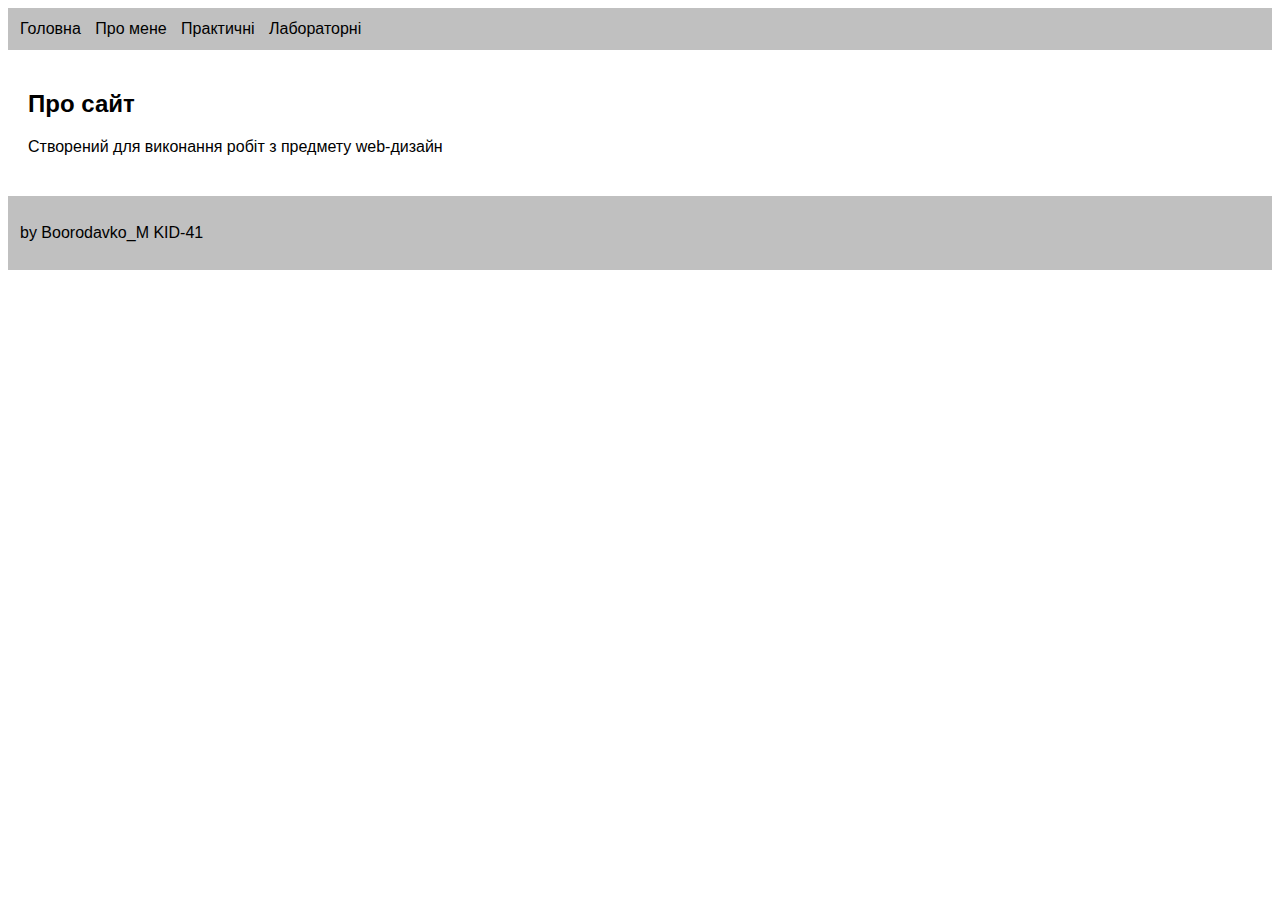
<file: index.html>
<!DOCTYPE html>
<html lang="uk-UA">
<head>
  <meta charset="UTF-8">
  <title>Головна сторінка</title>
  <link rel="stylesheet" href="style.css">
</head>
<body>
  <header>
    <nav>
      <a href="index.html">Головна</a>
      <a href="about/index.html">Про мене</a>
      <a href="practice/index.html">Практичні</a>
      <a href="labs/index.html">Лабораторні</a>
    </nav>
  </header>
  <main>     
    <section id="about">
      <h2>Про сайт</h2>
      <p>Створений для виконання робіт з предмету web-дизайн</p>
    </section>
  </main>
  <footer>
    <p>by Boorodavko_M KID-41</p>
  </footer>
</body>
</html>
</file>
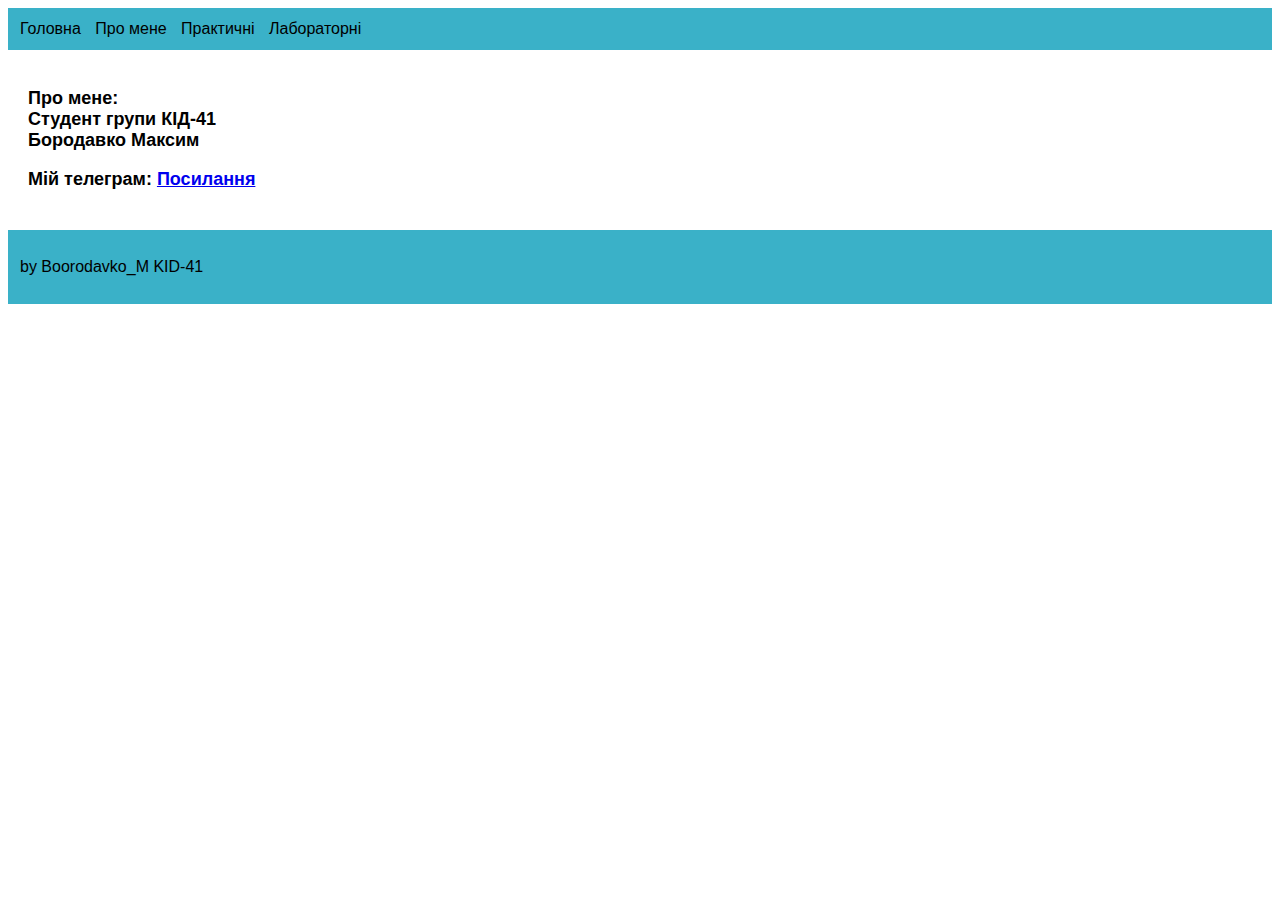
<file: about/index.html>
<!DOCTYPE html>
<html lang="uk-UA">
<head>
  <meta charset="UTF-8">
  <title>About</title>
  <link rel="stylesheet" href="style.css">
</head>
<body> 
  <header>
    <nav>
      <a href="../index.html">Головна</a>
      <a href="../about/index.html">Про мене</a>
      <a href="../practice/index.html">Практичні</a>
      <a href="../labs/index.html">Лабораторні</a>
    </nav>
  </header>
  <main>     
    <section>
      <h1><p>
      Про мене:<br>
      Студент групи КІД-41<br>
      Бородавко Максим</p></h1>
      <h2><p>Мій телеграм: <a href= "https://t.me/arefakoUA">Посилання</a></p></h2>
    </section>
  </main>
  <footer>
    <p>by Boorodavko_M KID-41</p>
  </footer>
</body>
</html>
</file>
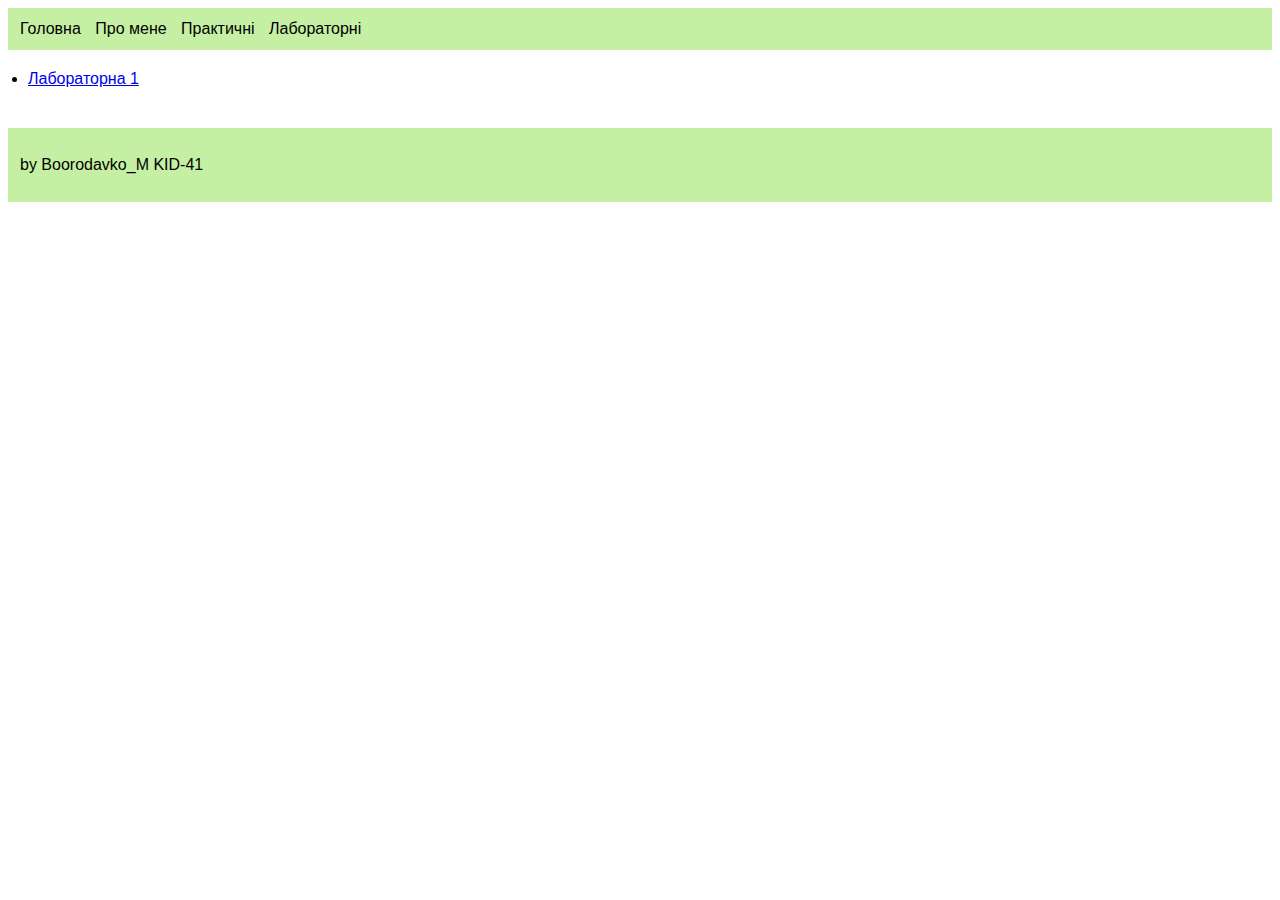
<file: labs/index.html>
<!DOCTYPE html>
<html lang="uk-UA">
<head>
  <meta charset="UTF-8">
  <title>Labs</title>
  <link rel="stylesheet" href="style.css">
</head>
<body>
  <header>
    <nav>
      <a href="../index.html">Головна</a>
      <a href="../about/index.html">Про мене</a>
      <a href="../practice/index.html">Практичні</a>
      <a href="../labs/index.html">Лабораторні</a>
    </nav>
  </header>
  <main>     
    <section>
        <li><a href="1/index.html">Лабораторна 1</a></li>
    </section>
  </main>
  <footer>
    <p>by Boorodavko_M KID-41</p>
  </footer>
</body>
</html>
</file>
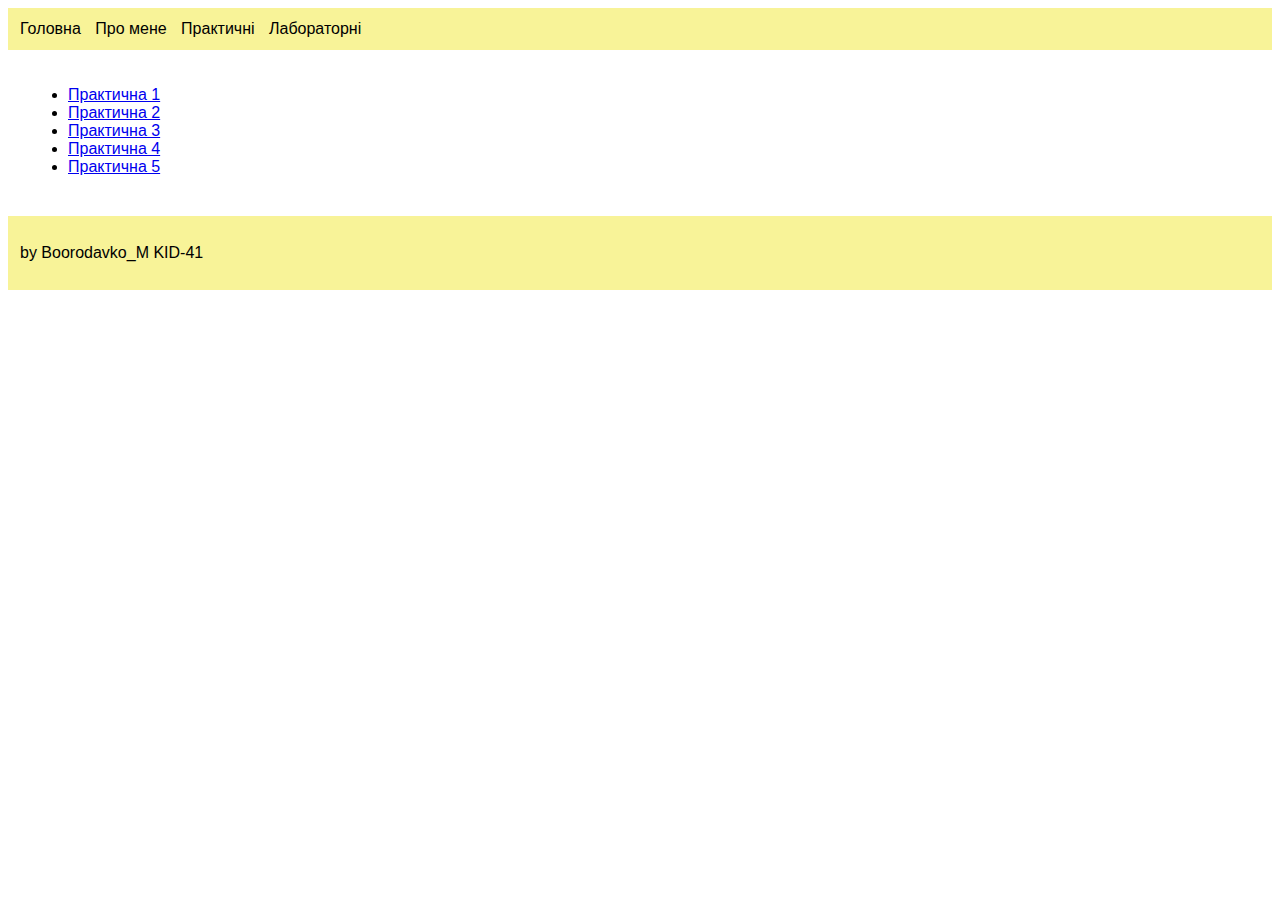
<file: practice/index.html>
<!DOCTYPE html>
<html lang="uk-UA">
<head>
  <meta charset="UTF-8">
  <title>Practicee</title>
  <link rel="stylesheet" href="style.css">
</head>
<body>
  <header>
    <nav>
      <a href="../index.html">Головна</a>
      <a href="../about/index.html">Про мене</a>
      <a href="../practice/index.html">Практичні</a>
      <a href="../labs/index.html">Лабораторні</a>
    </nav>
  </header>
  <main>     
    <section id="labs">
      <ul>
        <li><a href="1/index.html">Практична 1 </a></li>
        <li><a href="2/index.html">Практична 2 </a></li>
        <li><a href="3/index.html">Практична 3 </a></li>
        <li><a href="4/index.html">Практична 4 </a></li>
        <li><a href="5/index.html">Практична 5 </a></li>
      </ul>
    </section>
  </main>
  <footer>
    <p>by Boorodavko_M KID-41</p>
  </footer>
</body>
</html>
</file>
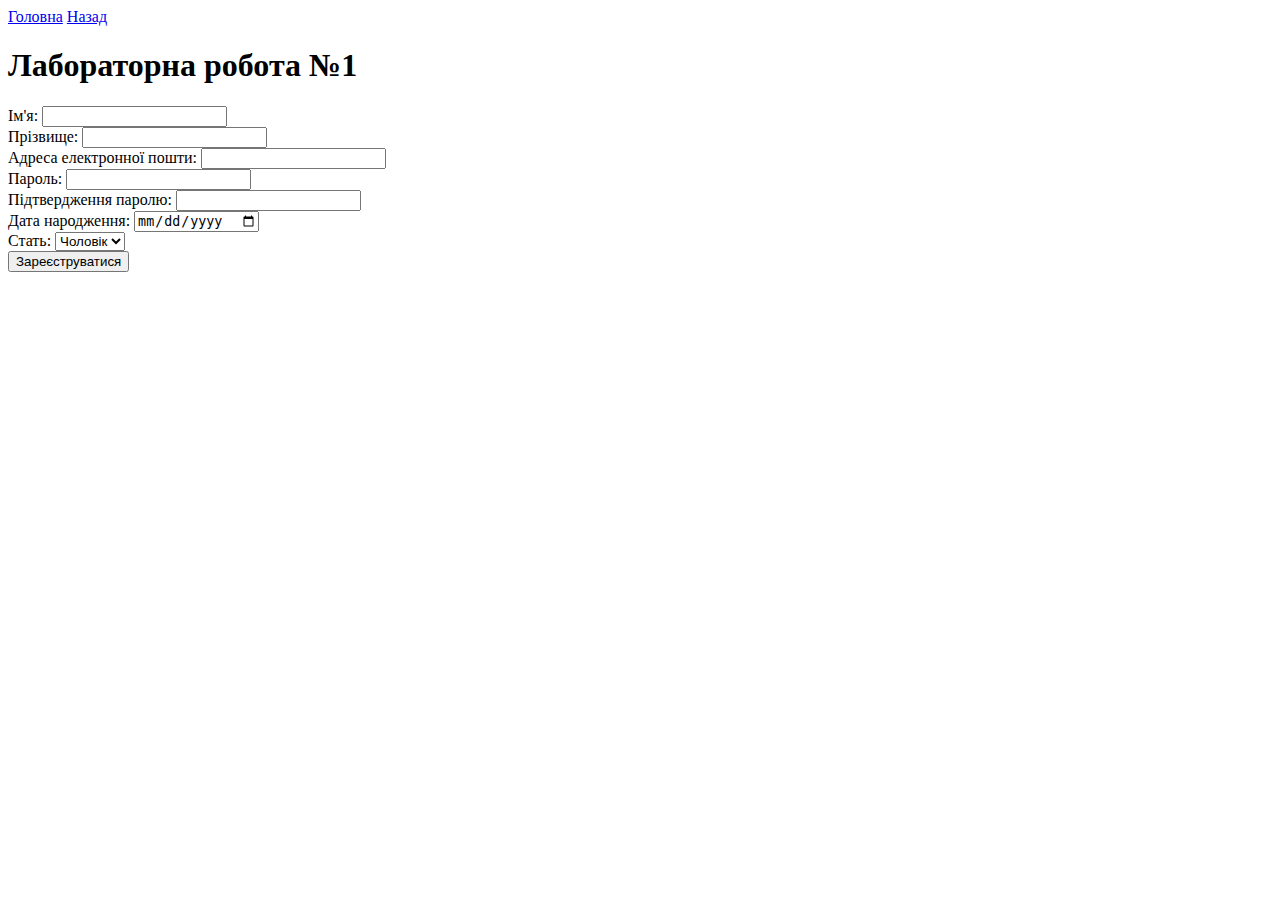
<file: labs/1/index.html>
<!DOCTYPE html>
<html lang="uk-UA">
<head>
  <meta charset="UTF-8">
  <title>Лабораторна 1</title>
</head>
<header>
  <a href="../../index.html">Головна</a>
  <a href="../index.html">Назад</a>
</header>
<body>
  <h1>Лабораторна робота №1</h1>
  <form action="https://webhook.site/" method="post">
    <div class="form-group">
      <label for="name">Ім'я:</label>
      <input type="text" name="name" required class="form-control">
    </div>
    <div class="form-group">
      <label for="surname">Прізвище:</label>
      <input type="text" name="surname" required class="form-control">
    </div>
    <div class="form-group">
      <label for="email">Адреса електронної пошти:</label>
      <input type="email" name="email" required class="form-control">
    </div>
    <div class="form-group">
      <label for="password">Пароль:</label>
      <input type="password" name="password" required class="form-control">
    </div>
    <div class="form-group">
      <label for="confirm_password">Підтвердження паролю:</label>
      <input type="password" name="confirm_password" required class="form-control">
    </div>
    <div class="form-group">
      <label for="birthday">Дата народження:</label>
      <input type="date" name="birthday" class="form-control">
    </div>
    <div class="form-group">
      <label for="gender">Стать:</label>
      <select name="gender" class="form-control">
        <option value="male">Чоловік</option>
        <option value="female">Жінка</option>
      </select>
    </div>

    <input type="submit" value="Зареєструватися" class="btn btn-primary">

  </form>

</body>
</html>
</file>
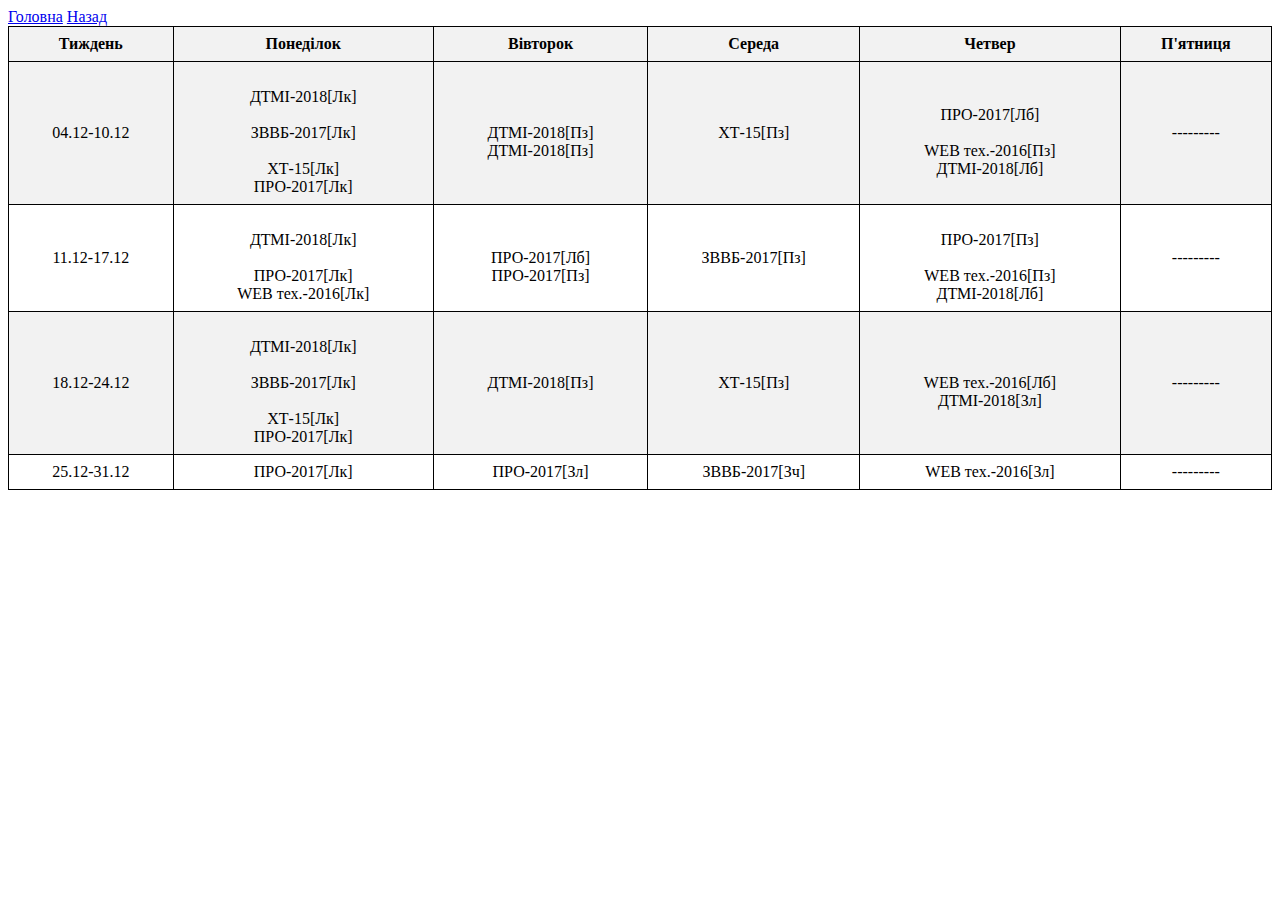
<file: practice/1/index.html>
<!DOCTYPE html>
<html lang="uk-UA">
<head>
  <meta charset="UTF-8">
  <title>Пратична 1</title>
  <link rel="stylesheet" href="style.css">
</head>
<header>
  <a href="../../index.html">Головна</a>
  <a href="../index.html">Назад</a>
</header>
<body>
  <table>
  <tr>
    <th>Тиждень</th>
    <th>Понеділок</th>
    <th>Вівторок</th>
    <th>Середа</th>
    <th>Четвер</th>
    <th>П'ятниця</th>
  </tr>
  <tr>
    <td>04.12-10.12</td>
    <td>
      <br>ДТМІ-2018[Лк]</br>
      <br>ЗВВБ-2017[Лк]</br>
      <br>ХТ-15[Лк]</br>
      ПРО-2017[Лк]
    </td>
    <td>
      <br>ДТМІ-2018[Пз]</br>
      ДТМІ-2018[Пз]
    </td>
    <td>ХТ-15[Пз]</td>
    <td>
      <br>ПРО-2017[Лб]</br>
      <br>WEB тех.-2016[Пз]</br>
      ДТМІ-2018[Лб]
    </td>
    <td>---------</td>
  </tr>
    
  <tr>
    <td>11.12-17.12</td>
    <td>
      <br>ДТМІ-2018[Лк]</br>
      <br>ПРО-2017[Лк]</br>
      WEB тех.-2016[Лк]
    </td>
    <td>
      <br>ПРО-2017[Лб]</br>
      ПРО-2017[Пз]
    </td>
    <td>ЗВВБ-2017[Пз]</td>
    <td>
      <br>ПРО-2017[Пз]</br>
      <br>WEB тех.-2016[Пз]</br>
      ДТМІ-2018[Лб]
    </td>
    <td>---------</td>
  </tr>
    
  <tr>
    <td>18.12-24.12</td>
    <td>
      <br>ДТМІ-2018[Лк]</br>
      <br>ЗВВБ-2017[Лк]</br>
      <br>ХТ-15[Лк]</br>
      ПРО-2017[Лк]
    </td>
    <td>ДТМІ-2018[Пз]</td>
    <td>ХТ-15[Пз]</td>
    <td>
      <br>WEB тех.-2016[Лб]</br>
      ДТМІ-2018[Зл]
    </td>
    <td>---------</td>
  </tr>
    
  <tr>
    <td>25.12-31.12</td>
    <td>ПРО-2017[Лк]</td>
    <td>ПРО-2017[Зл]</td>
    <td>ЗВВБ-2017[Зч]</td>
    <td>WEB тех.-2016[Зл]</td>
    <td>---------</td>
  </tr>
</table>
</body>
</html>
</file>
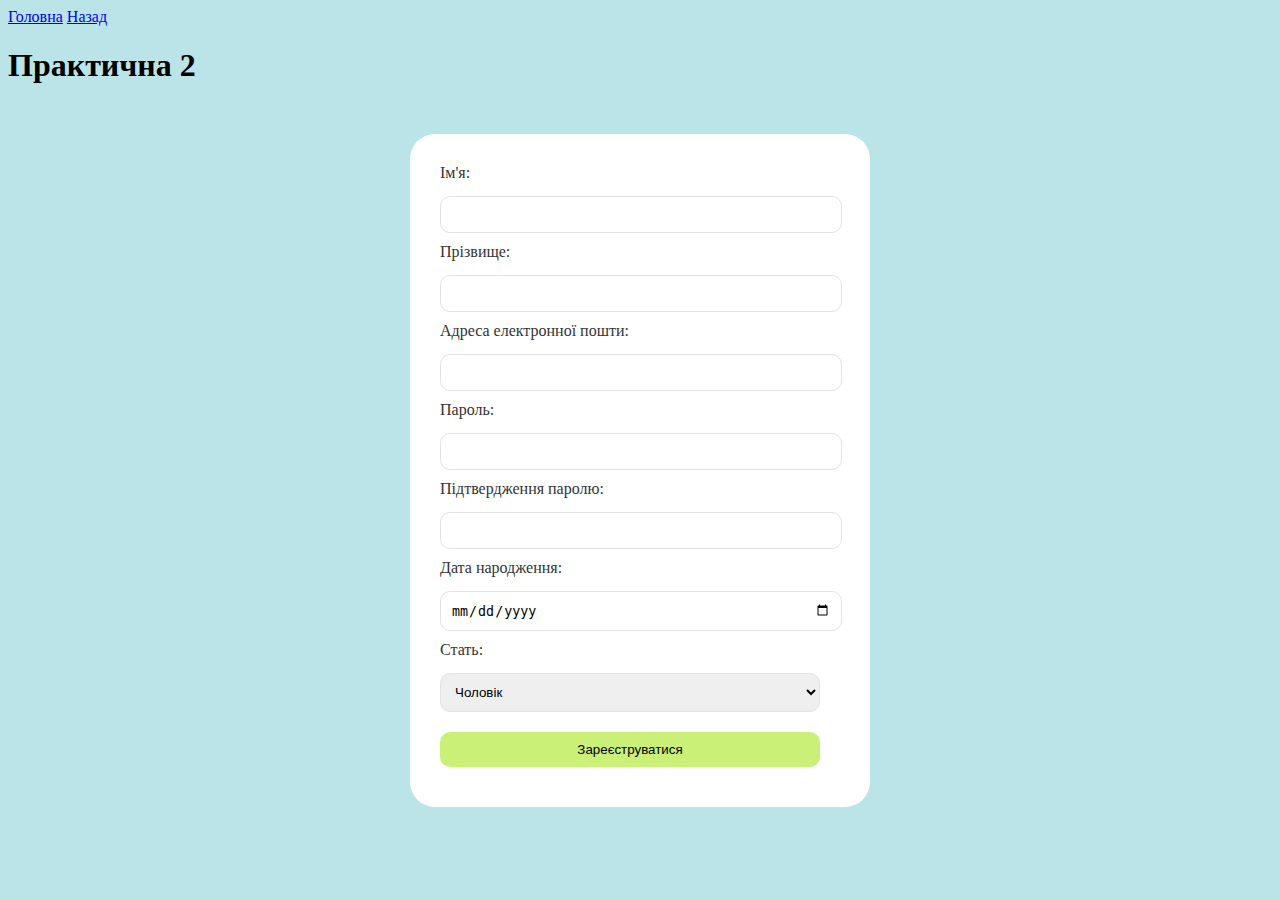
<file: practice/2/index.html>
<!DOCTYPE html>
<html lang="uk-UA">
<head>
  <meta charset="UTF-8">
  <title>Пратична 2</title>
  <link rel="stylesheet" href="style.css">
</head>
<header>
  <a href="../../index.html">Головна</a>
  <a href="../index.html">Назад</a>
</header>
<body>
  <h1>Практична 2</h1>
  <form action="https://webhook.site/" method="post">
    <div class="form-group">
      <label for="name">Ім'я:</label>
      <input type="text" name="name" required class="form-control">
    </div>
    <div class="form-group">
      <label for="surname">Прізвище:</label>
      <input type="text" name="surname" required class="form-control">
    </div>
    <div class="form-group">
      <label for="email">Адреса електронної пошти:</label>
      <input type="email" name="email" required class="form-control">
    </div>
    <div class="form-group">
      <label for="password">Пароль:</label>
      <input type="password" name="password" required class="form-control">
    </div>
    <div class="form-group">
      <label for="confirm_password">Підтвердження паролю:</label>
      <input type="password" name="confirm_password" required class="form-control">
    </div>
    <div class="form-group">
      <label for="birthday">Дата народження:</label>
      <input type="date" name="birthday" class="form-control">
    </div>
    <div class="form-group">
      <label for="gender">Стать:</label>
      <select name="gender" class="form-control">
        <option value="male">Чоловік</option>
        <option value="female">Жінка</option>
      </select>
    </div>
    <input type="submit" value="Зареєструватися" class="btn btn-primary">
  </form>
</body>
</html>
</file>
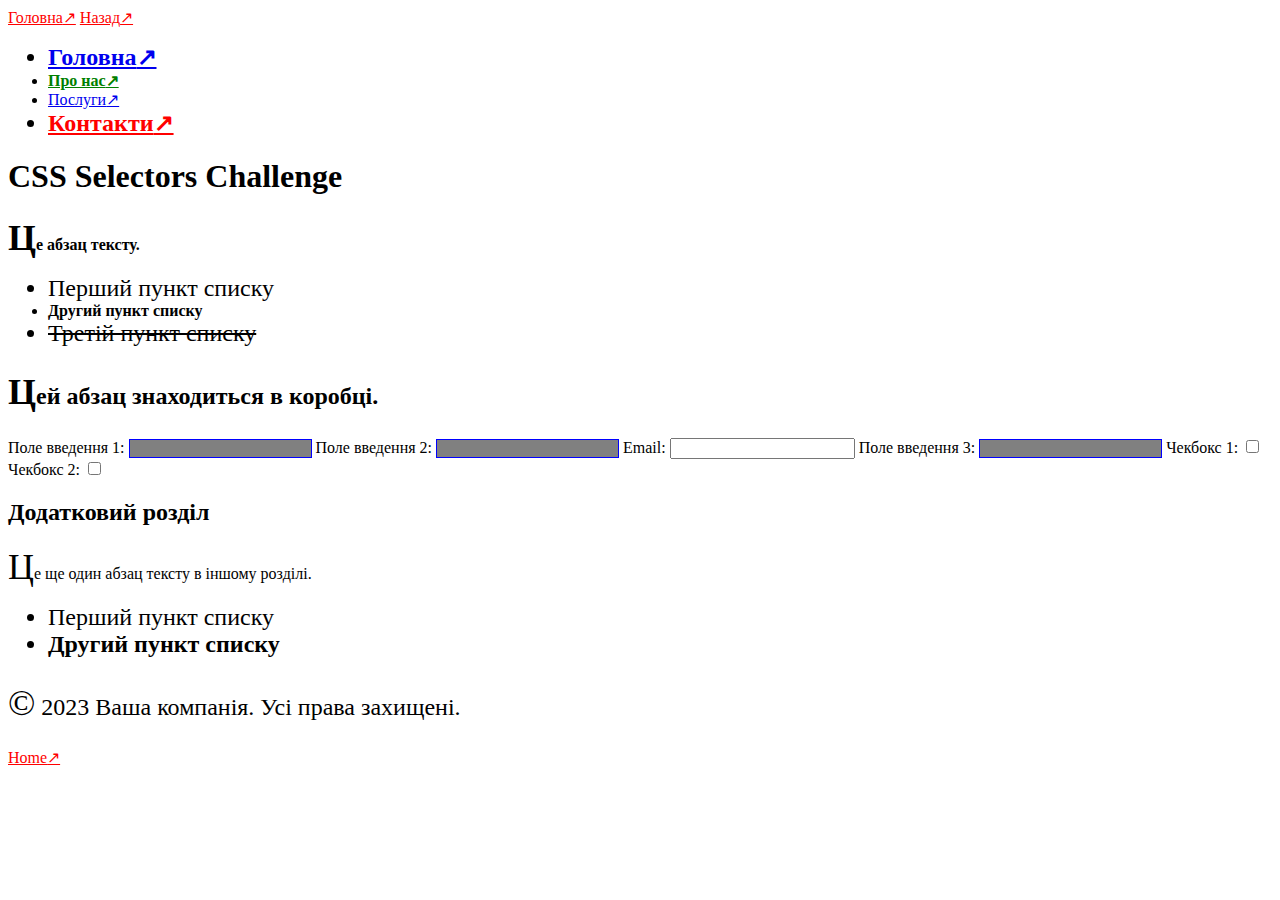
<file: practice/3/index.html>
<!DOCTYPE html>
<html lang="uk-UA">
<head>
  <meta charset="UTF-8">
  <title>Праrтична 3</title>
    <a href="../../index.html">Головна</a>
    <a href="../index.html">Назад</a>
    <meta name="viewport" content="width=device-width, initial-scale=1.0">
    <link rel="stylesheet" href="style.css">
</head>
<body>
    <header>
        <nav>
            <ul>
                <li><a href="#">Головна</a></li>
                <li><a href="https://example.com">Про нас</a></li>
                <li><a href="#">Послуги</a></li>
                <li><a href="http://notrealsite.ua">Контакти</a></li>
            </ul>
        </nav>
    </header>
    <div class="container">
        <h1>CSS Selectors Challenge</h1>
        <p>Це абзац тексту.</p>
        <ul>
            <li>Перший пункт списку</li>
            <li class="special">Другий пункт списку</li>
            <li>Третій пункт списку</li>
        </ul>
        <div class="box">
            <p>Цей абзац знаходиться в коробці.</p>
        </div>
        <form>
            <label for="input1">Поле введення 1:</label>
            <input type="text" id="input1">
            <label for="input2">Поле введення 2:</label>
            <input type="text" id="input2" disabled>
            <label for="email1">Email:</label>
            <input type="email" id="email1">
            <label for="input3">Поле введення 3:</label>
            <input type="text" id="input3">
            <label for="check1">Чекбокс 1:</label>
            <input type="checkbox" id="check1">
            <label for="check2">Чекбокс 2:</label>
            <input type="checkbox" id="check2">
        </form>
    </div>
    <section>
        <h2>Додатковий розділ</h2>
        <p>Це ще один абзац тексту в іншому розділі.</p>
        <ul>
            <li>Перший пункт списку</li>
            <li>Другий пункт списку</li>
        </ul>
    </section>
    <footer>
        <p>&copy; 2023 Ваша компанія. Усі права захищені.</p>
        <a href="#">Home</a>
    </footer>
</body>
</html>
</file>
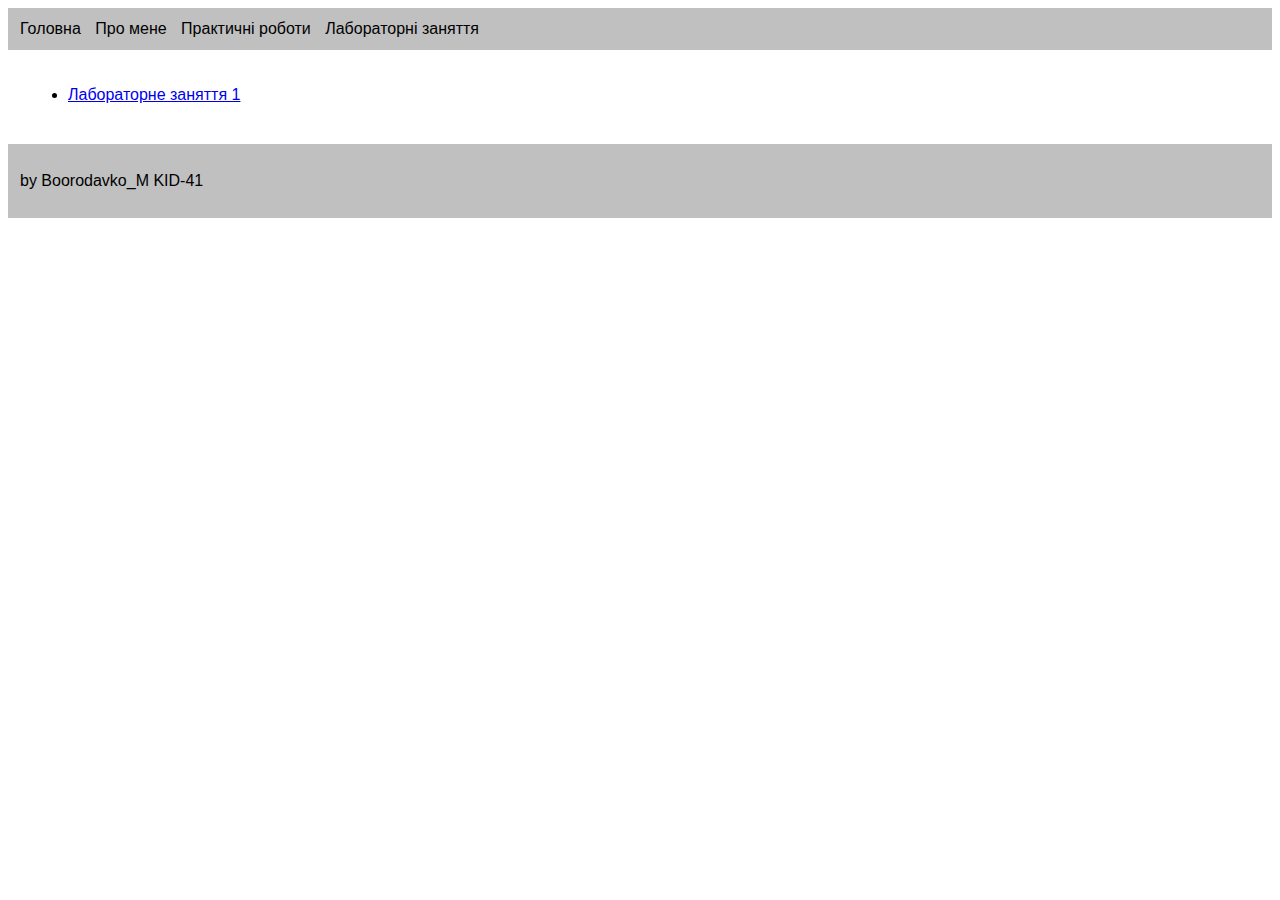
<file: lab.html>
<!DOCTYPE html>
<html lang="uk-UA">
<head>
  <meta charset="UTF-8">
  <title>Головна сторінка</title>
  <link rel="stylesheet" href="style.css">
</head>
<body>
  <header>
    <nav>
      <a href="main.html">Головна</a>
      <a href="about/about.html">Про мене</a>
      <a href="practice/prac.html">Практичні роботи</a>
      <a href="labs/lab.html">Лабораторні заняття</a>
    </nav>
  </header>
  <main>     
    <section>
      <ul>
        <li><a href="1/index.html">Лабораторне заняття 1</a></li>
      </ul>
    </section>
  </main>
  <footer>
    <p>by Boorodavko_M KID-41</p>
  </footer>
</body>
</html>
</file>
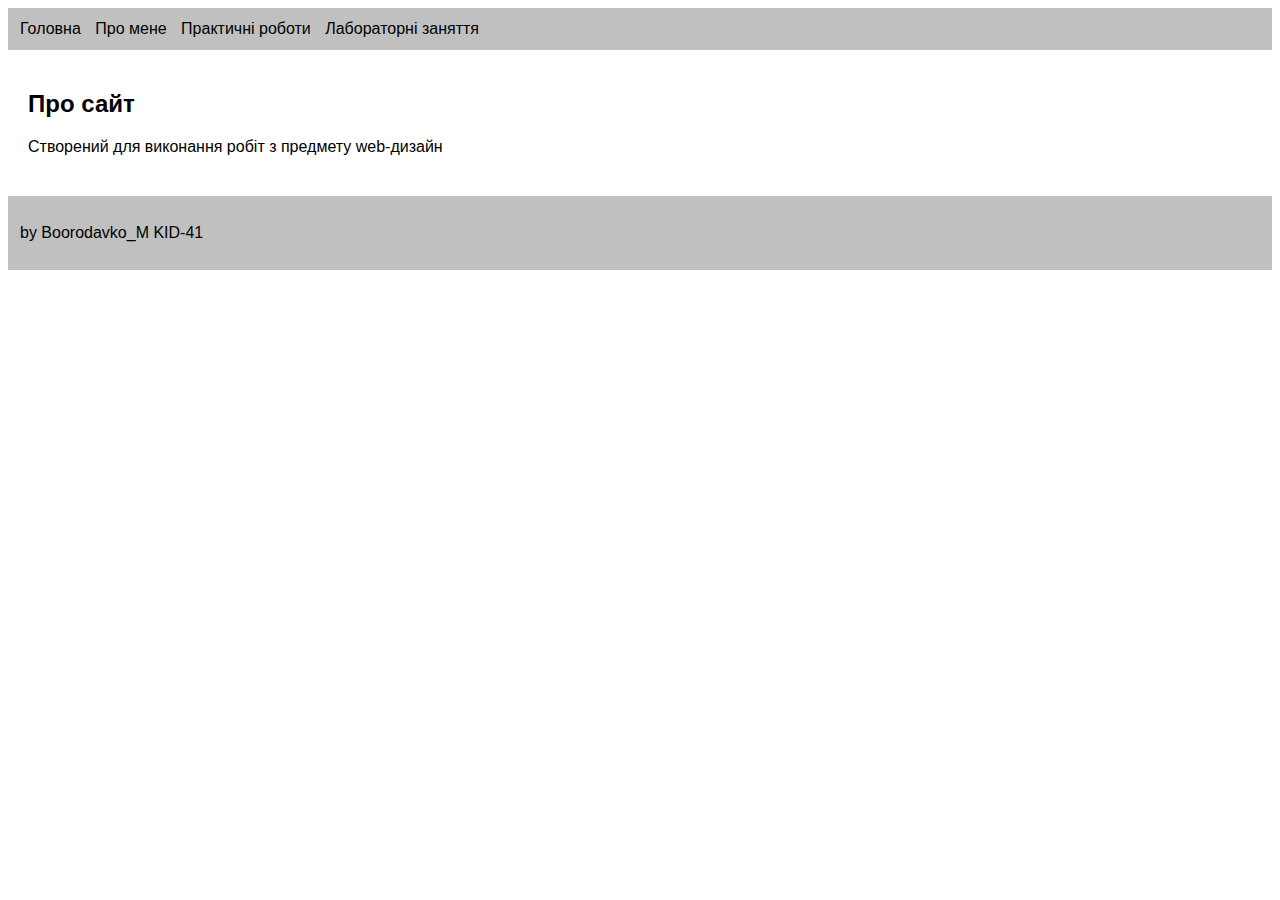
<file: main.html>
<!DOCTYPE html>
<html lang="uk-UA">
<head>
  <meta charset="UTF-8">
  <title>Головна сторінка</title>
  <link rel="stylesheet" href="style.css">
</head>
<body>
  <header>
    <nav>
      <a href="main.html">Головна</a>
      <a href="about/about.html">Про мене</a>
      <a href="practice/prac.html">Практичні роботи</a>
      <a href="labs/lab.html">Лабораторні заняття</a>
    </nav>
  </header>
  <main>     
    <section>
      <h2>Про сайт</h2>
      <p>Створений для виконання робіт з предмету web-дизайн</p>
    </section>
  </main>
  <footer>
    <p>by Boorodavko_M KID-41</p>
  </footer>
</body>
</html>
</file>
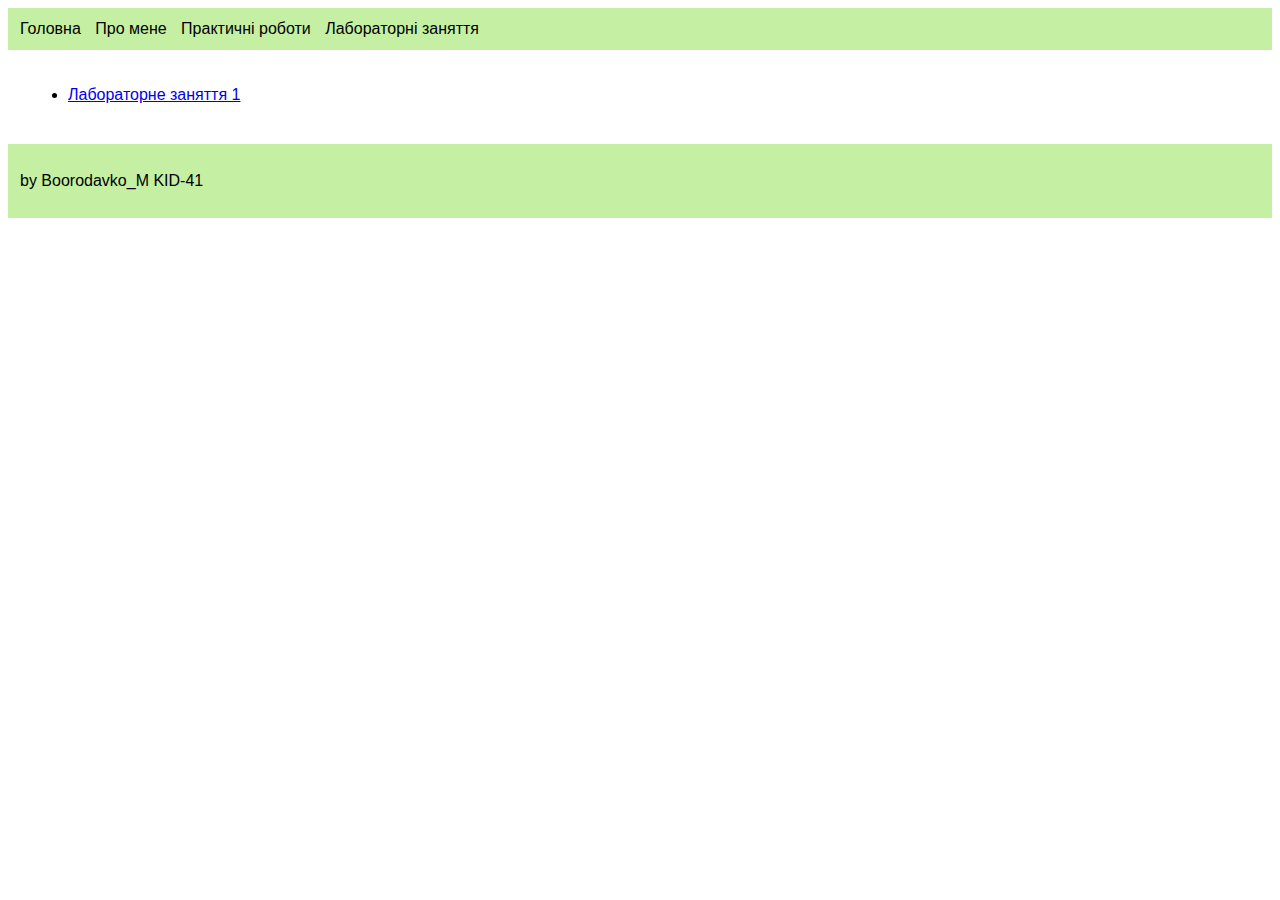
<file: labs/lab.html>
<!DOCTYPE html>
<html lang="uk-UA">
<head>
  <meta charset="UTF-8">
  <title>Головна сторінка</title>
  <link rel="stylesheet" href="style.css">
</head>
<body>
  <header>
    <nav>
      <a href="main.html">Головна</a>
      <a href="about/about.html">Про мене</a>
      <a href="practice/prac.html">Практичні роботи</a>
      <a href="labs/lab.html">Лабораторні заняття</a>
    </nav>
  </header>
  <main>     
    <section>
      <ul>
        <li><a href="1/lb1.html">Лабораторне заняття 1</a></li>
      </ul>
    </section>
  </main>
  <footer>
    <p>by Boorodavko_M KID-41</p>
  </footer>
</body>
</html>
</file>
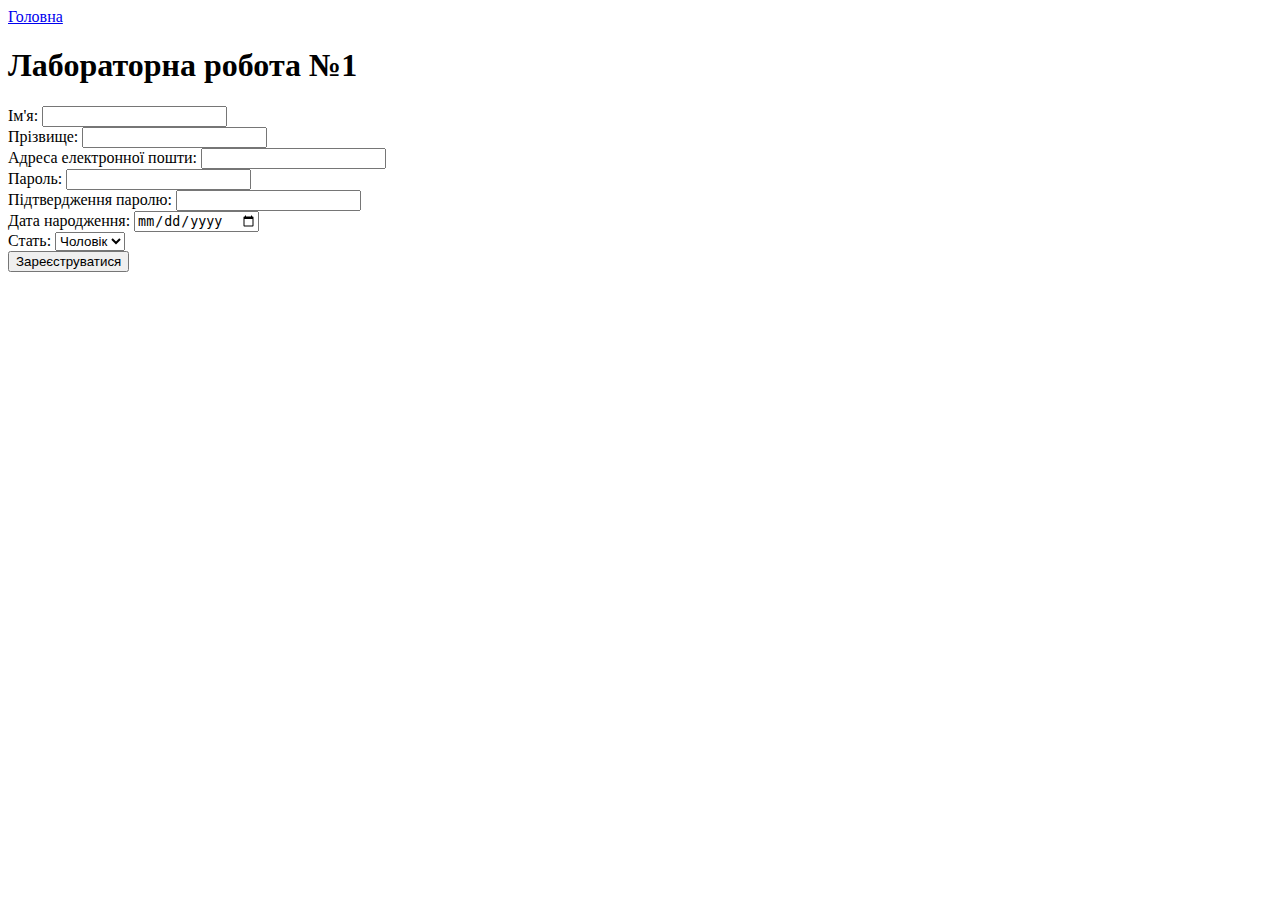
<file: labs/1/lb1.html>
<!DOCTYPE html>
<html lang="uk-UA">
<head>
  <meta charset="UTF-8">
  <title>Лабораторна робота №1</title>
</head>
<header>
  <a href="main.html">Головна</a>
</header>
<body>
  <h1>Лабораторна робота №1</h1>
  <form action="https://webhook.site/" method="post">
    <div class="form-group">
      <label for="name">Ім'я:</label>
      <input type="text" name="name" required class="form-control">
    </div>
    <div class="form-group">
      <label for="surname">Прізвище:</label>
      <input type="text" name="surname" required class="form-control">
    </div>
    <div class="form-group">
      <label for="email">Адреса електронної пошти:</label>
      <input type="email" name="email" required class="form-control">
    </div>
    <div class="form-group">
      <label for="password">Пароль:</label>
      <input type="password" name="password" required class="form-control">
    </div>
    <div class="form-group">
      <label for="confirm_password">Підтвердження паролю:</label>
      <input type="password" name="confirm_password" required class="form-control">
    </div>
    <div class="form-group">
      <label for="birthday">Дата народження:</label>
      <input type="date" name="birthday" class="form-control">
    </div>
    <div class="form-group">
      <label for="gender">Стать:</label>
      <select name="gender" class="form-control">
        <option value="male">Чоловік</option>
        <option value="female">Жінка</option>
      </select>
    </div>

    <input type="submit" value="Зареєструватися" class="btn btn-primary">

  </form>

</body>
</html>
</file>
<file: style.css>
body {
  background-color: #ffffff;
  font-family: sans-serif;
}

header {
  background-color: #c0c0c0;
  padding: 12px;
}

nav a {
  text-decoration: none;
  color: #000000;
  font-size: 16px;
  margin-right: 10px;
}

nav a {
  text-decoration: none;
  color: #000000;
  font-size: 16px;
}

main {
  padding: 20px;
}

section {
  margin-bottom: 20px;
}

h1 {
  font-size: 20px;
  margin-bottom: 15px;
}

p {
  font-size: 16px;
}

footer {
  background-color: #c0c0c0;
  padding: 12px;
  color: #000000;
}
</file>
<file: about/style.css>
body {
  background-color: #ffffff;
  font-family: sans-serif;
}
header {
  background-color: #3ab1c8;
  padding: 12px;
}
nav a {
  text-decoration: none;
  color: #000000;
  font-size: 16px;
  margin-right: 10px;
}
nav a {
  text-decoration: none;
  color: #000000;
  font-size: 16px;
}
main {
  padding: 20px;
}
section {
  margin-bottom: 20px;
}
h1, h2 {
font-size: 18px;
}
footer {
  background-color: #3ab1c8;
  padding: 12px;
  color: #000000;
}
</file>
<file: labs/style.css>
body {
  background-color: #ffffff;
  font-family: sans-serif;
}
header {
  background-color: #c5f0a4;
  padding: 12px;
}
nav a {
  text-decoration: none;
  color: #000000;
  font-size: 16px;
  margin-right: 10px;
}
nav a {
  text-decoration: none;
  color: #000000;
  font-size: 16px;
}
main {
  padding: 20px;
}
section {
  margin-bottom: 20px;
}
h1 {
  font-size: 20px;
  margin-bottom: 15px;
}
p {
  font-size: 16px;
}
footer {
  background-color: #c5f0a4;
  padding: 12px;
  color: #000000;
}
</file>
<file: practice/style.css>
body {
  background-color: #ffffff;
  font-family: sans-serif;
}
header {
  background-color: #f8f398;
  padding: 12px;
}
nav a {
  text-decoration: none;
  color: #000000;
  font-size: 16px;
  margin-right: 10px;
}
nav a {
  text-decoration: none;
  color: #000000;
  font-size: 16px;
}
main {
  padding: 20px;
}
section {
  margin-bottom: 20px;
}
h1 {
  font-size: 20px;
  margin-bottom: 15px;
}
p {
  font-size: 16px;
}
footer {
  background-color: #f8f398;
  padding: 12px;
  color: #000000;
}
</file>
<file: practice/1/style.css>
table {
  width: 100%;
  border-collapse: collapse;
}

th, td {
  border: 1px solid #000;
  padding: 8px;
  text-align: center;
}

th {
  background-color: #f2f2f2;
}

tr:nth-child(even) {
  background-color: #f2f2f2;
}

tr:hover {
  background-color: #e6f7ff;
}
</file>
<file: practice/2/style.css>
html{
background-color: #bbe4e9;
}
form {
    background-color: #ffffff;
    color: #333;
    width: 400px;
    margin: 50px auto;
    padding: 30px;
    border-radius: 25px;
}
input[type="text"],
input[type="email"],
input[type="password"],
input[type="date"],
select {
    width: calc(100% - 20px);
    padding: 10px;
    margin: 10px 0;
    border: 1px solid #e3e3e3;
    border-radius: 10px;
}
input[type="submit"] {
    width: calc(100% - 20px);
    padding: 10px;
    margin: 10px 0;
    border: none;
    border-radius: 10px;
    background-color: #cbf078;
    color: #000000;
}
input[type="submit"]:hover {
    background-color: #acdcee;
}
label {
    margin-bottom: 4px;
    display: block;
}
</file>
<file: practice/3/style.css>
li:first-of-type> :first-child {
    font-weight: 700;
}
:last-child>a {
    color: red;
}
input:disabled {
    background-color: grey;
}
div>p {
    font-weight: 600;
}
[href^="https"] {
    color: green;
}
input[type="text"] {
    border: 1px solid blue;
}
li:first-child,
li:last-child {
    font-size: 24px;
}
div>p {
    font-size: 16px;
}
input:checked {
    background-color: cyan;
}
li>a {
    text-decoration: underline;
}
li:nth-child(even) {
    font-weight: 700;
}
input[type="text"]:not(disabled) {
    background-color: grey;
}
p:first-child {
    font-size: 24px;
}
.special~li {
    text-decoration: line-through;
}
p:first-letter {
    font-size: 36px;
}
a::after {
    content: "↗";
}
</file>
